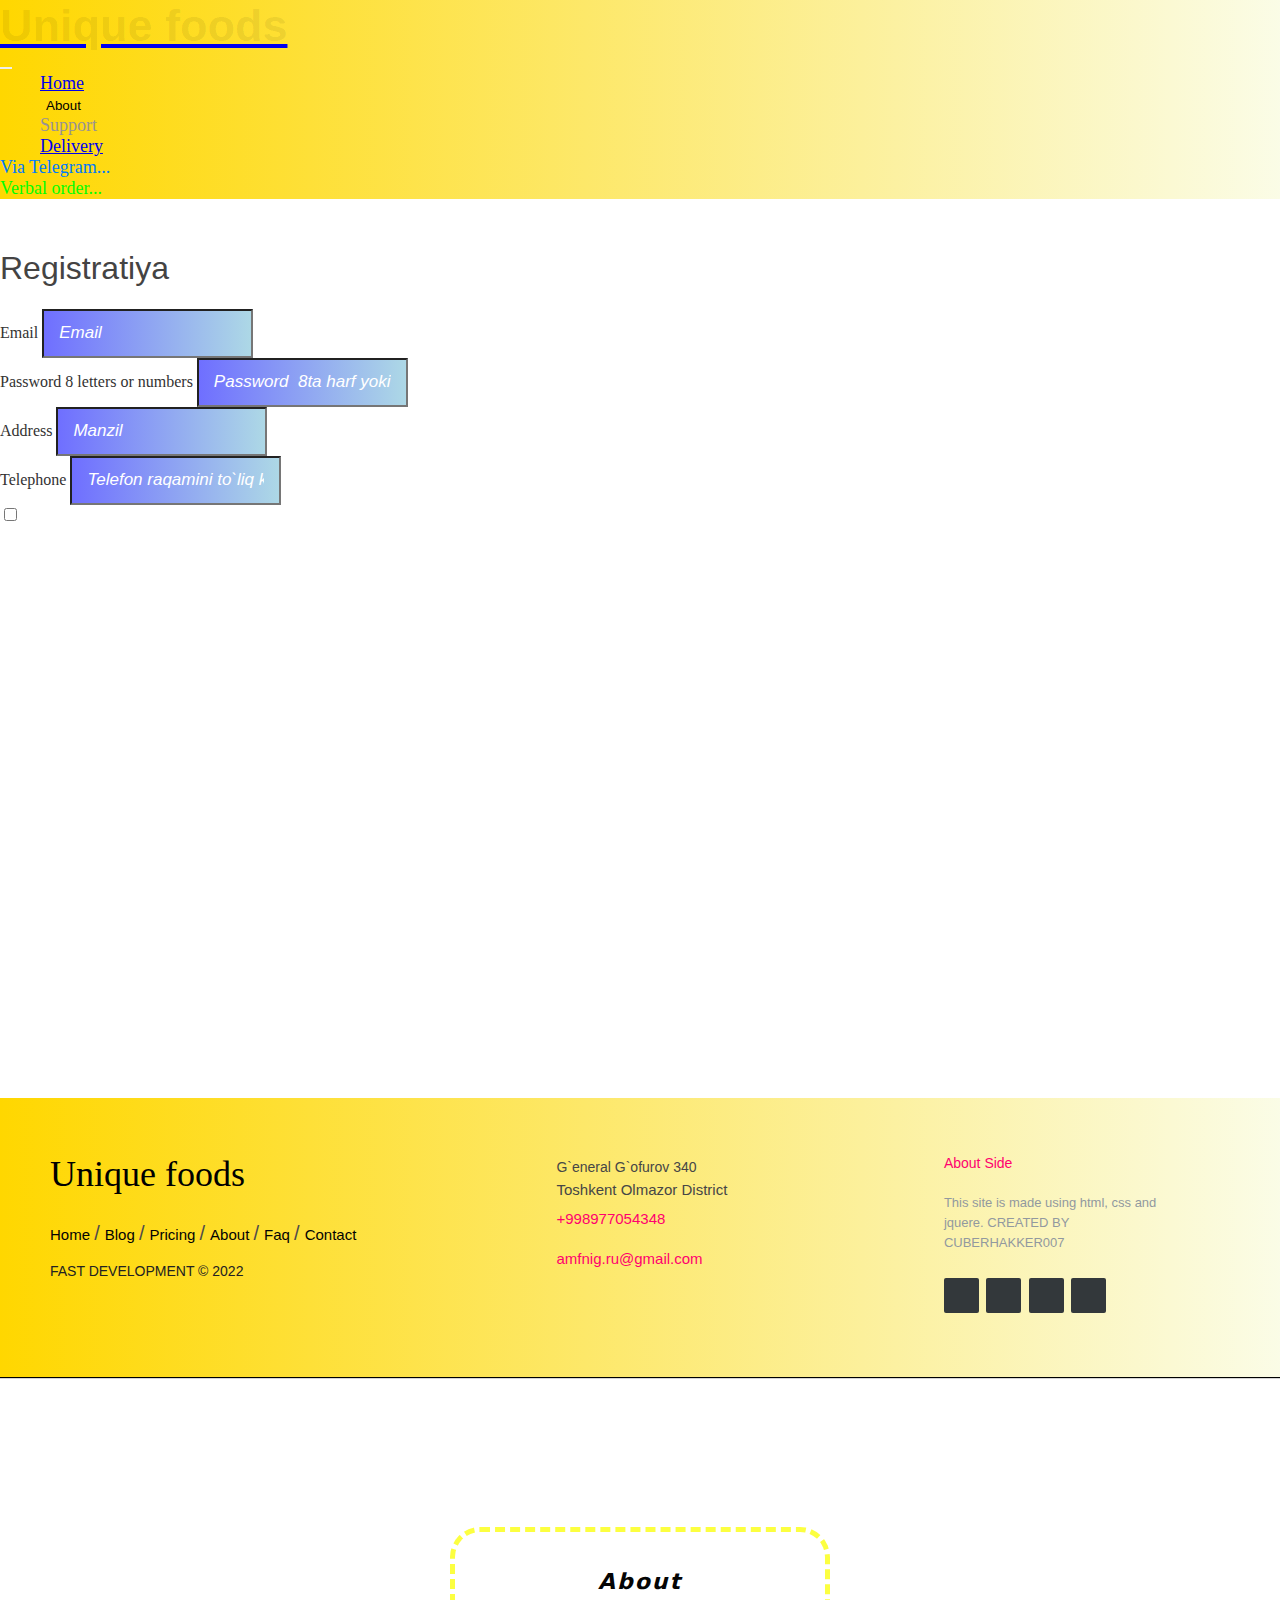
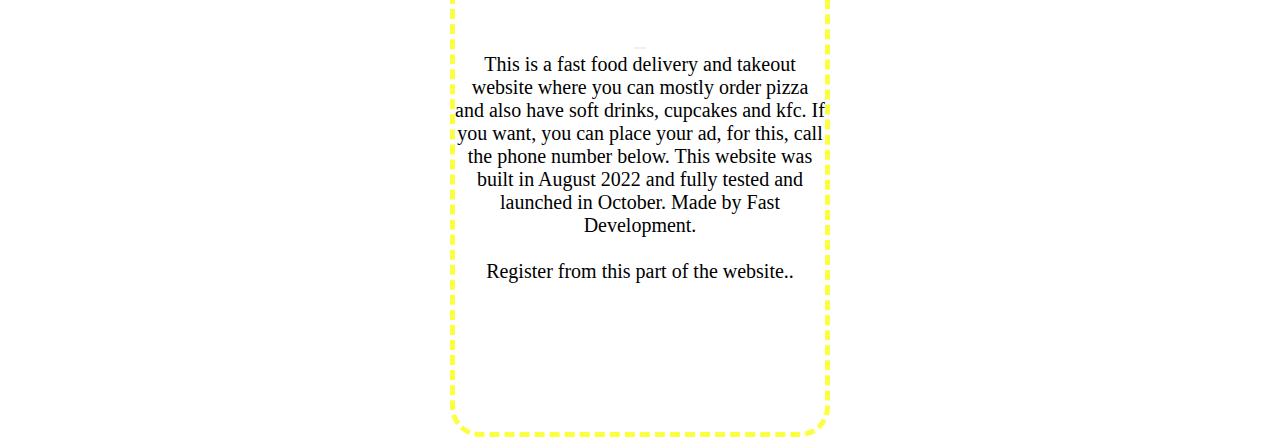
<file: index2.html>
<!DOCTYPE html>
<html lang="en">
    <head>
        <meta charset="UTF-8">
        <meta http-equiv="X-UA-Compatible" content="IE=edge">
        <meta name="viewport" content="width=device-width, initial-scale=1.0">
        <meta http-equiv = "cookie" content = "userid = xyz; expires = Wednesday, 08-Aug-15 23:59:59 GMT;" />
        <meta name = "keywords" content = "Abdulloh Pizza" />
        <meta name="description" content="Pitsa Zakaz Qiling Va Qorningizni To'ydiring...">
        <meta property="og:image" content="https://s1.eda.ru/StaticContent/Photos/120131085053/171027192707/p_O.jpg">
        <link href="https://cdn.jsdelivr.net/npm/bootstrap@5.2.0/dist/css/bootstrap.min.css" rel="stylesheet" integrity="sha384-gH2yIJqKdNHPEq0n4Mqa/HGKIhSkIHeL5AyhkYV8i59U5AR6csBvApHHNl/vI1Bx" crossorigin="anonymous">
        <link rel="icon" type="image/x-icon" href="https://s1.eda.ru/StaticContent/Photos/120131085053/171027192707/p_O.jpg">
        <link rel="stylesheet" href="https://cdnjs.cloudflare.com/ajax/libs/font-awesome/6.2.0/css/all.min.css" integrity="sha512-xh6O/CkQoPOWDdYTDqeRdPCVd1SpvCA9XXcUnZS2FmJNp1coAFzvtCN9BmamE+4aHK8yyUHUSCcJHgXloTyT2A==" crossorigin="anonymous" referrerpolicy="no-referrer" />
        <link rel="stylesheet" href="index.css">
        <script src="https://cdnjs.cloudflare.com/ajax/libs/jquery/3.6.1/jquery.min.js" integrity="sha512-aVKKRRi/Q/YV+4mjoKBsE4x3H+BkegoM/em46NNlCqNTmUYADjBbeNefNxYV7giUp0VxICtqdrbqU7iVaeZNXA==" crossorigin="anonymous" referrerpolicy="no-referrer"></script>
        <title>PIZZA.COM/REGISTER</title>
    </head>
<body>

    <nav class="navbar navbar-expand-lg bg-light">
        <div class="container-fluid">
          <a class="navbar-brand" href="#"><h2 class="btn-shine">Unique foods</h2></a>
          <button class="navbar-toggler" type="button" data-bs-toggle="collapse" data-bs-target="#navbarSupportedContent" aria-controls="navbarSupportedContent" aria-expanded="false" aria-label="Toggle navigation">
            <span class="navbar-toggler-icon"></span>
          </button>
          <div class="collapse navbar-collapse" id="navbarSupportedContent">
            <ul class="navbar-nav me-auto mb-2 mb-lg-0">
              <li class="nav-item">
                <a class="nav-link active" aria-current="page" href="index.html">Home</a>
              </li>
              <li class="nav-item">
                <button class="nav-link" type="button" id="verwhite" data-bs-toggle="offcanvas" data-bs-target="#offcanvasTop1234" aria-controls="offcanvasTop">About</button>
              </li>
              <li class="nav-item">
                <a class="nav-link">Support</a>
              </li>
              <li class="nav-item">
                <a class="nav-link" href="#">Delivery</a>
              </li>
            </ul>
            <form class="d-flex" role="search">
             <div class="p-3">
              <a href="https://t.me/+SVnYYuzT_HsyMzcy" class="social"><i class="fa-brands fa-telegram"></i><span  class="none-soc">Via Telegram...</span></a>
             </div>
             <div class="p-3">
              <a href="tel:+998977054348" class="social2"><i class="fa-solid fa-phone"></i>  <span  class="none-soc">Verbal order...</span></a>
             </div>
            </form>
          </div>
        </div>
      </nav>
    <div class="container-fluid">
        <div class="row  bg-img-src text-start">
           <div class="col-md-6">
            <h1 style="font-weight: 100;padding-top:30px ;">Registratiya</h1>
            <form>
              <div class="form-row g-5">
                <div class="form-group  col">
                  <label for="inputEmail4">Email</label>
                  <input type="email" class="form-control" id="inputEmail4" placeholder="Email">
                </div>
                <div class="form-group col">
                  <label for="inputPassword4">Password 8 letters or numbers</label>
                  <input type="password" class="form-control" id="inputPassword4" placeholder="Password  8ta harf yoki son iborat bolishi kerak...">
                </div>
              </div>
              <div class="form-group col">
                <label for="inputAddress">Address</label>
                <input type="text" class="form-control" id="inputAddress" placeholder="Manzil">
              </div>
              <div class="form-row">
                <div class="form-group col">
                  <label for="inputZip">Telephone</label>
                  <input type="phone" placeholder="Telefon raqamini to`liq kodlari bilan yozing" class="form-control" id="inputPhone" required>
                </div>

                <div class="form-group pt-3 px-3">
                  <div class="form-check">
                    <input class="form-check-input" type="checkbox" id="gridCheck">
                  </div>
              </div>
             
              </div>
              <button id="submitop" type="button" class="btn btn-primary mt-5 mb-5" onclick="alert('1234')">Sign in</button>
            </form>
           </div>
           <div class="col-md-6 pt-5  mt_sm-5">
            <div class="mapouter"><div class="gmap_canvas"><iframe class="gmap_iframe" width="100%" frameborder="0" scrolling="no" marginheight="0" marginwidth="0" src="https://maps.google.com/maps?width=1388&amp;height=573&amp;hl=en&amp;q=Toshkent Olmazor tumani&amp;t=&amp;z=15&amp;ie=UTF8&amp;iwloc=B&amp;output=embed"></iframe><a href="https://mcpenation.com/">Minecraft Website</a></div><style>.mapouter{position:relative;text-align:right;width:100%;height:573px;}.gmap_canvas {overflow:hidden;background:none!important;width:100%;height:573px;}.gmap_iframe {height:573px!important;}</style></div>
           </div>
        </div>
    </div>
    <footer class="footer-distributed">

			<div class="footer-left">

				<h3>Unique foods</h3>

				<p class="footer-links">
					<a href="index.html" class="link-1">Home</a>
					
					<a href="#">Blog</a>
				
					<a href="#">Pricing</a>
				
					<a href="#">About</a>
					
					<a href="#">Faq</a>
					
					<a href="#">Contact</a>
				</p>

				<p class="footer-company-name">FAST DEVELOPMENT © 2022</p>
			</div>

			<div class="footer-center">

				<div>
					<i class="fa fa-map-marker"></i>
					<p><span>G`eneral G`ofurov 340</span>Toshkent Olmazor District</p>
				</div>

				<div>
					<i class="fa fa-phone"></i>
					<p><a href="tel:+998977054348">+998977054348</a></p>
				</div>

				<div>
					<i class="fa fa-envelope"></i>
					<p><a href="mailto:amfnig.ru@gmail.com">amfnig.ru@gmail.com</a></p>
				</div>

			</div>

			<div class="footer-right">

				<p class="footer-company-about">
					<span>About Side</span>
					This site is made using html, css and jquere.
          CREATED BY CUBERHAKKER007
				</p>

				<div class="footer-icons">

					<a href="https://www.facebook.com/"><i class="fa-brands fa-facebook"></i></a>
					<a href="https://twitter.com/?lang=ru"><i class="fa-brands fa-twitter"></i></a>
					<a href="https://ru.linkedin.com/"><i class="fa-brands fa-linkedin"></i></a>
					<a href="https://github.com/"><i class="fa-brands fa-github"></i></a>

				</div>

			</div>

		</footer>

    <div class="offcanvas offcanvas-top" tabindex="-1" id="offcanvasTop1234" aria-labelledby="offcanvasTopLabel">
      <div class="offcanvas-header">
        <h5 class="offcanvas-title" id="offcanvasTopLabel">About</h5>
        <button type="button" class="btn-close" data-bs-dismiss="offcanvas" aria-label="Close"></button>
      </div>
      <div class="offcanvas-body">
        This is a fast food delivery and takeout website where you can mostly order pizza and also have soft drinks, cupcakes and kfc. If you want, you can place your ad, for this, call the phone number below.
This website was built in August 2022 and fully tested and launched in October. Made by Fast Development.
<br>
<br>
Register from this part of the website..
      </div>
    </div>

    <script src="index.js"></script>
    <script src="https://cdn.jsdelivr.net/npm/bootstrap@5.2.0/dist/js/bootstrap.bundle.min.js" integrity="sha384-A3rJD856KowSb7dwlZdYEkO39Gagi7vIsF0jrRAoQmDKKtQBHUuLZ9AsSv4jD4Xa" crossorigin="anonymous"></script>
</body>
</html>
</file>
<file: index.css>
.offcanvas-top{
    height: 500px !important;
    margin: 8% 8% 8% ;
    border-radius: 5px;
}


.form-check{
    padding-right: 20px !important;
}


button{
    border: 0 ;
}

.fa-cart-plus{
    color: red;
    font-size: 30px !important;
    padding:20px 20px;
    background-color: rgb(248, 241, 241) !important;
 
}

.social-sticky .social{
    box-shadow: 0 2px 44px rgb(255, 255, 255);
    border-radius:1px;
    padding:0px !important;
}


h1{
    font-family:fantasy , sans-serif , roboto , number;
    font-weight: 600;
    color: rgb(68, 67, 67);
}

h2{
    font-family:'Nabla', cursive;
}

.navbar{
    background:linear-gradient(to left ,rgba(229, 238, 109, 0.17),gold );
    font-size: large;
    color:rgb(153, 147, 147);
}

.social{
    color: rgb(0, 122, 252);
    text-decoration: none;
}

.social2{
    color: rgb(0, 255, 0);
    text-decoration: none;
}


.btn-primary{
    color: #fff;
    background: rgb(255, 73, 73);
    font-size: 15px;
    padding: 11px 25px;
    font-variant: small-caps;
    border: 0;
}


.price1{
    color: rgb(33, 30, 30) !important;
    font-weight: 500 !important;
    font-family:'Bigelow Rules', curs;
    padding: 30px;
}



.btn-primary:hover{
  border-radius:10px;
  border: 1px solid rgb(254, 170, 170);
  transform: translateX(30px);
  transition: all 1.5s;
  box-shadow:  0 25px 2px rgba(247, 56, 56, 0.551);
  background-color: rgb(255, 73, 73);
}

.card{
    border-radius: 20px !important;
    border: 0;
    box-shadow: 0 7px 7px 5px rgba(123, 123, 123, 0.281);
    /* background: linear-gradient(white,pink,violet,rgb(255, 238, 0)) !important; */
}

img:hover{
   transform: translateY(-15px);
   transition: all 1.5s;
}

.card-img-top{
    padding-top: 10px;
    width: 60%;
}

p{
    font-size: 15px;
    font-family:Arial, Helvetica, sans-serif;
    font-weight: 300;
    color: rgb(105, 105, 105);
}

h5{
    font-size: 22px;
    font-family: system-ui,'Open Sans', 'Helvetica Neue',sans-serif !important;
    font-weight: 600;
    font-style: italic;
    letter-spacing: 2px;
    color: rgb(5, 5, 5);
}

body{
    background: white ;
    margin: 0;
    padding: 0;
    box-sizing: border-box;
}

#themeButton{
    background: transparent;
}

.but{
    width: 50px !important;
    height: 50px !important;
    border-radius: 5px;
    cursor: pointer;
}

#themeButton{
    padding-top:20px ;
    color: rgb(0, 0, 0);
    font-size: 17px;
    font-family: 'Times New Roman', Times, serif;
}

#themeButton:hover{
    background: scroll;
    color: rgb(255, 251, 251);
    transform: rotateY(30deg);
    transition: all 3s;
}


/* Chrome, Safari, Edge, Opera */
.moneyin::-webkit-outer-spin-button,
.moneyin::-webkit-inner-spin-button {
  -webkit-appearance: none;
  margin: 0;
}

/* Firefox */
input[type=number] {
  -moz-appearance: textfield;
}
.form-check-input{
    font-size: 20px !important;
    font-family: sans-serif;
}

.form-group input{
    padding:15px;
    background: linear-gradient(to left , lightblue , rgba(0, 0, 255, 0.566));
    color: #fff;
}


.form-group input::placeholder{
    color: #fff;
    font-size: 17px;
    font-style: italic;
}

.form-group label{
    padding-top:20px;
    color: rgb(51, 50, 50);
}

@media screen and (max-width:462px) {
 .sel label{
    font-size:13px;
    font-weight: 500;
 }

 .sel{
    width: 50%;
 }

.moneyin{
  width: 50%;
}

.none-soc{
    display: none;
}

.social{
    border-radius: 7px !important;
    padding:10px !important;
    box-shadow:0 5px 10px rgb(0, 51, 255);
    font-size: 30px;
}

.btn-shine{
    font-size: 33px !important;
}

.social2{
    border-radius: 7px;
    padding: 10px;
    box-shadow: 0 5px 10px rgb(0, 214, 0);
    font-size: 30px;
}




#checkedForDates{
    display : block !important;
    width: 100% !important;
}
    


#checkedForDates li{
    padding-left: 0 ;
    padding-right: 5px;
    color: rgb(0, 0, 0);
    font-size: 20px;
    background-color: rgb(254, 254, 254);
    }


    

}

#labelthree{
color: rgb(1, 1, 1) !important;
font-size: 17px !important;
font-weight: 600 !important;
font-style: oblique;
font-family: sans-serif;
}

.bg-img-src{
background-image: url('https://coolwallpapers.me/picsup/2638221-pizza-4k-desktop-picture.jpg');
background-position: center;
background-repeat: no-repeat;
background-size: cover;
}

.bg-con-src {
    background-image: url('https://w0.peakpx.com/wallpaper/847/873/HD-wallpaper-warning-tapes-grunge-backgrounds-warning-lines-yellow-arrows-yellow-and-black-lines-abstract-backgrounds-warning-stripes.jpg');
background-position: center;
background-repeat: no-repeat;
background-size: cover;
}

.save-end{
    align-items: end !important;
    justify-content: end !important;
    display: flex !important;
    text-align: end !important;
    text-align: center;
    align-items: baseline;
    justify-content: baseline;
    display: flex;
}


#checkedForDates li{
padding-left: 10px;
padding-right: 5px;
color: rgb(0, 0, 0);
background-color: rgb(210, 210, 210);

}


ul li::marker{
    color: transparent;
    font-size: 0;
}


#checkedForDates{
    display:flex;
}

.h1pizza{
    font-size: 45px;
    font-weight: 600;
    font-family: sans-serif ,Arial !important;
    color:#023;
}

hr{
   color: rgb(0, 0, 0);
   width: 200px;
  text-align: center;
  align-items: center;
  justify-content: center;
  display: flex;
   padding:2px 30px;
   background-color: #000;
   margin: 0 auto;
}


@import url('https://fonts.googleapis.com/css?family=Red+Hat+Display:900&display=swap');

html {
  width: 100%;
  height: 100%;
}



.btn-shine {
  font-size: 45PX;
  margin: 0;
  font-family: 'Red Hat Display', sans-serif;
  font-weight: 900;
  background-repeat: no-repeat;
  background-size: contain;
  background: url('https://chandra.harvard.edu/photo/2015/z8338/z8338_4k.jpg');
  background-size: 40%;
  background-position: 50% 50%;
  -webkit-background-clip: text;
  color: rgba(0,0,0,0.08);
  animation: zoomout 13s ease 500ms forwards;
}

@keyframes zoomout {
  from {
    background-size: 40%;
  }
  to {
    background-size: 10%;
  }
}

.footer-distributed{
	background:linear-gradient(to left ,rgba(229, 238, 109, 0.17),gold);
	box-shadow: 0 1px 1px 0 rgb(0, 0, 0);
	box-sizing: border-box;
	width: 100%;
	text-align: left;
	font: bold 16px sans-serif;
	padding: 55px 50px;
}

.footer-distributed .footer-left,
.footer-distributed .footer-center,
.footer-distributed .footer-right{
	display: inline-block;
	vertical-align: top;
}

/* Footer left */

.footer-distributed .footer-left{
	width: 40%;
}

/* The company logo */

.footer-distributed h3{
	color:  #000000;
	font: normal 36px 'Open Sans', cursive;
	margin: 0;
}


/* Footer links */

.footer-distributed .footer-links{
	color:  #030303;
	margin: 20px 0 12px;
	padding: 0;
}

.footer-distributed .footer-links a{
	display:inline-block;
	line-height: 1.8;
  font-weight:400;
	text-decoration: none;
	color:  inherit;
}

.footer-distributed .footer-company-name{
	color:  #222;
	font-size: 14px;
	font-weight: normal;
	margin: 0;
}

/* Footer Center */

.footer-distributed .footer-center{
	width: 35%;
}

.footer-distributed .footer-center i{
	background-color:  #ffffff;
	color: rgb(255, 73, 73);
	font-size: 25px;
	width: 38px;
	height: 38px;
	border-radius: 50%;
	text-align: center;
	line-height: 42px;
	margin: 10px 15px;
	vertical-align: middle;
}

.footer-distributed .footer-center i.fa-envelope{
	font-size: 17px;
	line-height: 38px;
}

.footer-distributed .footer-center p{
	display: inline-block;
	color: #464646;
  font-weight:400;
	vertical-align: middle;
	margin:0;
}

.footer-distributed .footer-center p span{
	display:block;
	font-weight: normal;
	font-size:14px;
	line-height:2;
}

.footer-distributed .footer-center p a{
	color:  rgb(255, 0, 111);
	text-decoration: none;;
}

.footer-distributed .footer-links a:before {
  content: "/";
  font-weight:300;
  font-size: 20px;
  left: 0;
  color: rgb(79, 75, 75);
  display: inline-block;
  padding-right: 5px;
}

.footer-distributed .footer-links .link-1:before {
  content: none;
}

/* Footer Right */

.footer-distributed .footer-right{
	width: 20%;
}

.footer-distributed .footer-company-about{
	line-height: 20px;
	color:  #92999f;
	font-size: 13px;
	font-weight: normal;
	margin: 0;
}

.footer-distributed .footer-company-about span{
	display: block;
	color:  rgb(255, 0, 111);
	font-size: 14px;
	font-weight: 400;
    font-family: sans-serif;
	margin-bottom: 20px;
}

.footer-distributed .footer-icons{
	margin-top: 25px;
}

.footer-distributed .footer-icons a{
	display: inline-block;
	width: 35px;
	height: 35px;
	cursor: pointer;
	background-color:  #33383b;
	border-radius: 2px;

	font-size: 20px;
	color: #ffffff;
	text-align: center;
	line-height: 35px;

	margin-right: 3px;
	margin-bottom: 5px;
}

.navbar-nav{
    margin:  0 auto !important;
}

/* If you don't want the footer to be responsive, remove these media queries */

@media (max-width: 880px) {

    #selectspan{
        font-size: 15px;
        padding: 8px 11px;
    }

	.footer-distributed{
		font: bold 14px sans-serif;
        margin-top: 30px;
	}

	.footer-distributed .footer-left,
	.footer-distributed .footer-center,
	.footer-distributed .footer-right{
		display: block;
		width: 100%;
		margin-bottom: 40px;
		text-align: center;
	}

	.footer-distributed .footer-center i{
		margin-left: 0;
	}

    .mt_sm-5{
        margin-top: 30px !important;
    }


}

@media only screen and (max-width:300px){
    

    .btn-shine{
        font-size: 27px !important;
    }

 


}

.x_send{
    background-color: red;
    padding:5px 10px;
    color: #fff;
    cursor: pointer !important;
}

.btn-pink{
    color: #fff;
    background: rgb(46, 45, 45);
    font-size: 12px;
    padding: 8px 15px;
    font-variant: small-caps;
    border: 1px solid white;
    border-radius: 5px;
    margin-top: 20px !important;
}

.btn-old{
    color:#fff;
    background-color: rgb(230, 9, 46);
    padding: 8px 15px;
    font-size: 12px;
    font-family:sans-serif;
    margin-bottom: 17px;
}

#allMoney{
    text-align: start;
    font-size: 30px;
    align-items: start;
}

.tanlangan{
    background: blue;
    border: 0;
    padding:11px 25px;
    content: 'Tanlangan';

}

#submitop{
    display: none;
}

.card-img-top{
    width: 250px;
    height: 260px;
}

#verwhite{
    background: transparent !important;
}

#offcanvasTop1234{
    margin: 150px 450px;
    border-radius: 30px;
    object-fit: contain;
    border: 5px  dashed rgba(251, 255, 0, 0.749);
    cursor:pointer;
    text-align: center;
    font-size: 20px;
    font-variant:normal;
    opacity: 2;
}


.day{
    background: white;
    color:black;
  }
  
  .dark{
    background:rgb(19, 24, 71);
    background-position: center;
    background-repeat: no-repeat;
    color:white;
  }
  

  #open-cart span{
    margin-right: 20px !important;
    left: 10%;
    background-color: red !important;
    box-shadow:  0 5px 20px red;
  }
</file>
